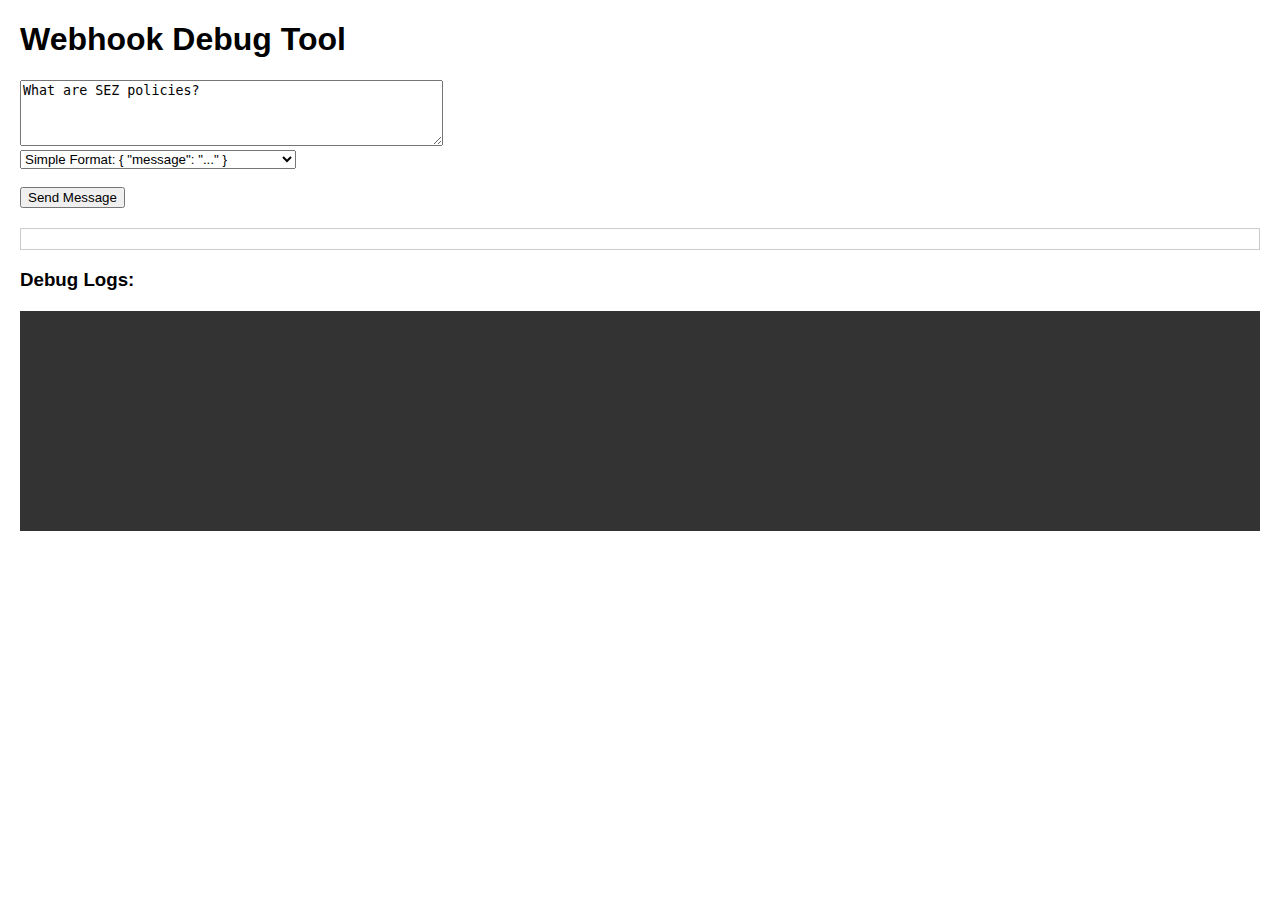
<file: webhook-debug.html>
<!DOCTYPE html>
<html>
<head>
    <title>Webhook Debug</title>
    <style>
        body { font-family: Arial, sans-serif; margin: 20px; }
        pre { background: #f5f5f5; padding: 10px; border-radius: 4px; }
        #response { margin-top: 20px; white-space: pre-wrap; border: 1px solid #ccc; padding: 10px; }
        #logs { margin-top: 20px; font-family: monospace; background: #333; color: #fff; padding: 10px; height: 200px; overflow: auto; }
    </style>
</head>
<body>
    <h1>Webhook Debug Tool</h1>
    <div>
        <textarea id="message" rows="4" cols="50" placeholder="Enter your message">What are SEZ policies?</textarea>
        <br>
        <select id="payloadFormat">
            <option value="simple">Simple Format: { "message": "..." }</option>
            <option value="body">Body Format: { "body": { "message": "..." } }</option>
            <option value="data">Data Format: { "data": { "message": "..." } }</option>
            <option value="query">Query Format: { "query": "..." }</option>
            <option value="text">Plain Text: "..."</option>
        </select>
        <br><br>
        <button id="sendBtn">Send Message</button>
    </div>
    <div id="response"></div>
    <h3>Debug Logs:</h3>
    <div id="logs"></div>

    <script>
        const logsDiv = document.getElementById('logs');
        
        function log(message, data) {
            const timestamp = new Date().toISOString().slice(11, 23);
            let logText = `${timestamp} - ${message}`;
            
            if (data !== undefined) {
                if (typeof data === 'object') {
                    logText += `: ${JSON.stringify(data, null, 2)}`;
                } else {
                    logText += `: ${data}`;
                }
            }
            
            logsDiv.innerHTML += logText + '<br>';
            console.log(message, data);
            logsDiv.scrollTop = logsDiv.scrollHeight;
        }
        
        document.getElementById('sendBtn').addEventListener('click', async () => {
            const message = document.getElementById('message').value;
            const responseDiv = document.getElementById('response');
            const payloadFormat = document.getElementById('payloadFormat').value;
            
            responseDiv.textContent = 'Sending request...';
            logsDiv.innerHTML = ''; // Clear logs
            
            log('Sending message', message);
            log('Using payload format', payloadFormat);
            
            let payload;
            let headers = {
                'Content-Type': 'application/json',
            };
            
            // Prepare payload based on selected format
            switch(payloadFormat) {
                case 'simple':
                    payload = JSON.stringify({ message });
                    break;
                case 'body':
                    payload = JSON.stringify({ body: { message } });
                    break;
                case 'data':
                    payload = JSON.stringify({ data: { message } });
                    break;
                case 'query':
                    payload = JSON.stringify({ query: message });
                    break;
                case 'text':
                    payload = message;
                    headers = { 'Content-Type': 'text/plain' };
                    break;
            }
            
            log('Request payload', payload);
            
            try {
                log('Making fetch request to webhook/policy');
                
                const response = await fetch('https://mohikagnext.app.n8n.cloud/webhook/policy', {
                    method: 'POST',
                    headers,
                    body: payload,
                });
                
                log('Response status', response.status);
                log('Response status text', response.statusText);
                
                // Log all headers
                const headersResponse = {};
                response.headers.forEach((value, key) => {
                    headersResponse[key] = value;
                });
                log('Response headers', headersResponse);
                
                if (!response.ok) {
                    throw new Error(`Error: ${response.status}`);
                }
                
                const contentType = response.headers.get('content-type');
                log('Content-Type', contentType);
                
                const contentLength = response.headers.get('content-length');
                log('Content-Length', contentLength);
                
                let result;
                
                // Handle empty response
                if (contentLength === '0') {
                    log('Empty response detected (Content-Length: 0)');
                    responseDiv.innerHTML = '<h3>Empty Response</h3><p>The webhook returned an empty response with Content-Length: 0</p>';
                    return;
                }
                
                try {
                    if (contentType && contentType.includes('application/json')) {
                        log('Parsing as JSON');
                        const rawText = await response.text();
                        log('Raw response text', rawText);
                        
                        if (!rawText || !rawText.trim()) {
                            log('Empty JSON string received');
                            responseDiv.innerHTML = '<h3>Empty JSON Response</h3><p>The webhook returned an empty JSON body</p>';
                            return;
                        }
                        
                        try {
                            result = JSON.parse(rawText);
                            log('JSON result', result);
                            responseDiv.innerHTML = '<h3>JSON Response:</h3><pre>' + JSON.stringify(result, null, 2) + '</pre>';
                        } catch (jsonError) {
                            log('JSON parse error', jsonError.message);
                            responseDiv.innerHTML = '<h3>JSON Parse Error:</h3><p>' + jsonError.message + '</p><h4>Raw Text:</h4><pre>' + rawText + '</pre>';
                            return;
                        }
                    } else {
                        log('Parsing as text');
                        result = await response.text();
                        log('Text result', result);
                        
                        if (!result || !result.trim()) {
                            log('Empty text response received');
                            responseDiv.innerHTML = '<h3>Empty Text Response</h3><p>The webhook returned an empty text body</p>';
                            return;
                        }
                        
                        responseDiv.innerHTML = '<h3>Text Response:</h3><pre>' + result + '</pre>';
                    }
                    
                    // Try to find the relevant field
                    if (typeof result === 'object') {
                        log('Checking response fields');
                        const possibleFields = ['text', 'response', 'result', 'output', 'message', 'answer', 'content'];
                        for (const field of possibleFields) {
                            if (result[field]) {
                                log('Found field', field);
                                log('Field value', result[field]);
                            }
                        }
                    }
                    
                    log('Response processing complete');
                } catch (err) {
                    log('Error occurred', err.message);
                    responseDiv.textContent = 'Error: ' + err.message;
                }
            } catch (err) {
                log('Error occurred', err.message);
                responseDiv.textContent = 'Error: ' + err.message;
            }
        });
    </script>
</body>
</html>
</file>
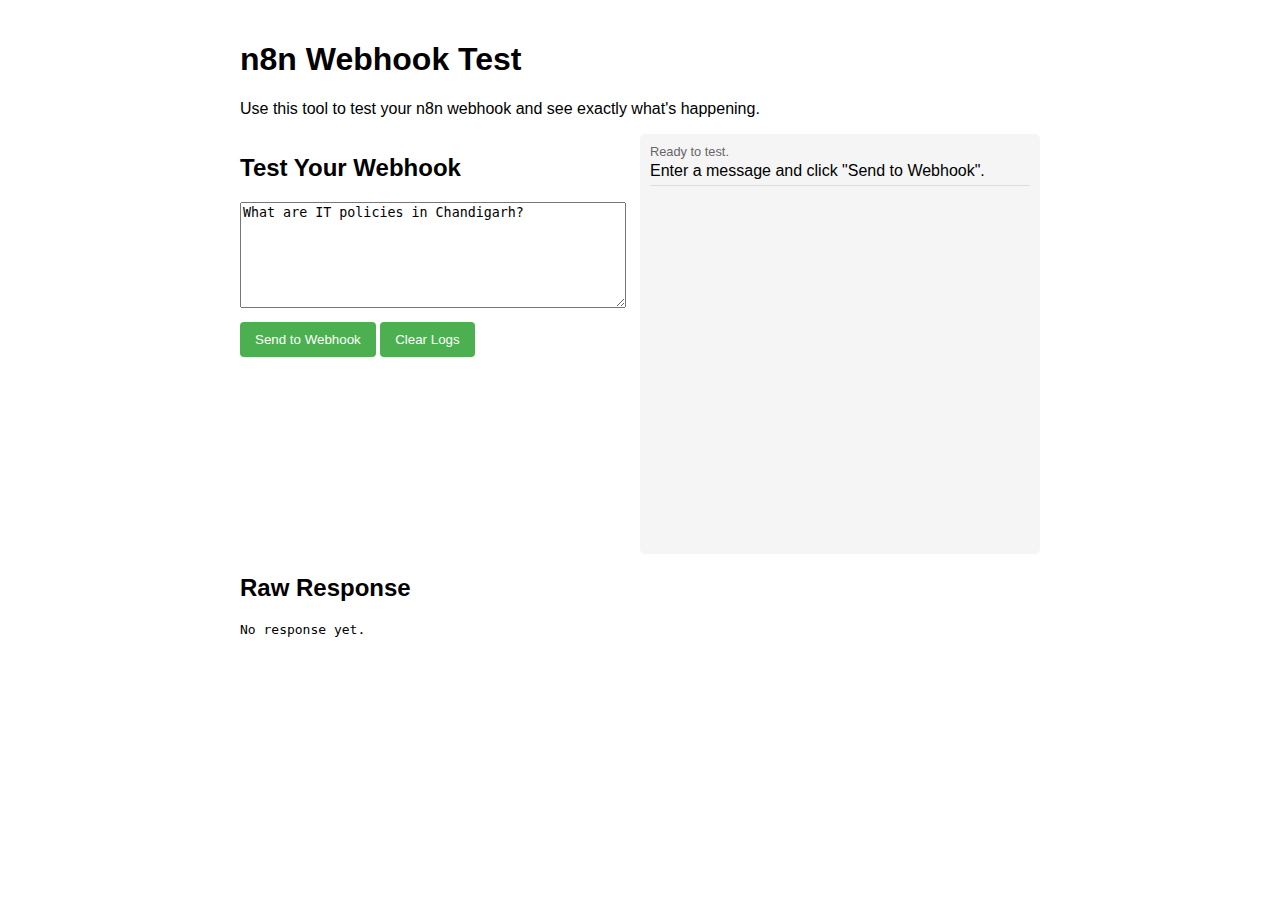
<file: webhook-test-page.html>
<!DOCTYPE html>
<html>
<head>
    <title>n8n Webhook Test</title>
    <style>
        body {
            font-family: Arial, sans-serif;
            max-width: 800px;
            margin: 0 auto;
            padding: 20px;
        }
        .container {
            display: flex;
            margin-bottom: 20px;
        }
        .input-area {
            flex: 1;
            margin-right: 20px;
        }
        .log-area {
            flex: 1;
            background: #f5f5f5;
            padding: 10px;
            border-radius: 5px;
            height: 400px;
            overflow-y: auto;
        }
        textarea {
            width: 100%;
            height: 100px;
            margin-bottom: 10px;
        }
        button {
            padding: 10px 15px;
            background: #4CAF50;
            color: white;
            border: none;
            border-radius: 4px;
            cursor: pointer;
        }
        button:hover {
            background: #45a049;
        }
        pre {
            white-space: pre-wrap;
            word-wrap: break-word;
        }
        .log-entry {
            margin-bottom: 10px;
            border-bottom: 1px solid #ddd;
            padding-bottom: 5px;
        }
        .log-time {
            color: #666;
            font-size: 0.8em;
        }
        .log-message {
            margin-top: 3px;
        }
        .success {
            color: green;
        }
        .error {
            color: red;
        }
        .info {
            color: blue;
        }
    </style>
</head>
<body>
    <h1>n8n Webhook Test</h1>
    <p>Use this tool to test your n8n webhook and see exactly what's happening.</p>
    
    <div class="container">
        <div class="input-area">
            <h2>Test Your Webhook</h2>
            <textarea id="messageInput" placeholder="Enter your message here">What are IT policies in Chandigarh?</textarea>
            <div>
                <button id="sendBtn">Send to Webhook</button>
                <button id="clearBtn">Clear Logs</button>
            </div>
        </div>
        <div class="log-area" id="logs">
            <div class="log-entry">
                <div class="log-time">Ready to test.</div>
                <div class="log-message">Enter a message and click "Send to Webhook".</div>
            </div>
        </div>
    </div>
    
    <div>
        <h2>Raw Response</h2>
        <pre id="responseOutput">No response yet.</pre>
    </div>

    <script>
        const logsElement = document.getElementById('logs');
        const responseOutput = document.getElementById('responseOutput');
        const messageInput = document.getElementById('messageInput');
        const sendBtn = document.getElementById('sendBtn');
        const clearBtn = document.getElementById('clearBtn');

        function log(message, type = 'info') {
            const now = new Date();
            const timeStr = now.toLocaleTimeString();
            
            const logEntry = document.createElement('div');
            logEntry.className = 'log-entry';
            
            const timeElement = document.createElement('div');
            timeElement.className = 'log-time';
            timeElement.textContent = timeStr;
            
            const messageElement = document.createElement('div');
            messageElement.className = `log-message ${type}`;
            
            if (typeof message === 'object') {
                messageElement.textContent = JSON.stringify(message, null, 2);
            } else {
                messageElement.textContent = message;
            }
            
            logEntry.appendChild(timeElement);
            logEntry.appendChild(messageElement);
            
            logsElement.appendChild(logEntry);
            logsElement.scrollTop = logsElement.scrollHeight;
            
            console.log(`[${timeStr}] ${message}`);
        }

        sendBtn.addEventListener('click', async () => {
            const message = messageInput.value.trim();
            if (!message) {
                log('Please enter a message', 'error');
                return;
            }
            
            responseOutput.textContent = 'Sending request...';
            log(`Sending message: "${message}"`);
            
            try {
                log('Sending POST request to webhook/policy');
                const startTime = Date.now();
                
                const response = await fetch('https://mohik.app.n8n.cloud/webhook/policy', {
                    method: 'POST',
                    headers: {
                        'Content-Type': 'application/json',
                    },
                    body: JSON.stringify({ message }),
                });
                
                const endTime = Date.now();
                log(`Request completed in ${endTime - startTime}ms`);
                log(`Response status: ${response.status}`);
                
                // Log headers
                const headers = {};
                response.headers.forEach((value, key) => {
                    headers[key] = value;
                });
                log('Response headers:', 'info');
                log(headers);
                
                const contentType = response.headers.get('content-type');
                log(`Content-Type: ${contentType}`);
                
                const contentLength = response.headers.get('content-length');
                log(`Content-Length: ${contentLength}`);
                
                if (contentLength === '0') {
                    log('WARNING: Empty response received (Content-Length: 0)', 'error');
                    responseOutput.textContent = 'Empty response received (Content-Length: 0)';
                    log('n8n webhook not configured to return data. Check your "Respond to Webhook" node.', 'error');
                    return;
                }
                
                let data;
                try {
                    if (contentType && contentType.includes('application/json')) {
                        const rawText = await response.text();
                        log(`Raw response: ${rawText}`);
                        
                        if (!rawText || !rawText.trim()) {
                            log('Empty JSON string received', 'error');
                            responseOutput.textContent = 'Empty JSON string received';
                            return;
                        }
                        
                        data = JSON.parse(rawText);
                        log('Parsed JSON response:', 'success');
                        log(data);
                        responseOutput.textContent = JSON.stringify(data, null, 2);
                    } else {
                        data = await response.text();
                        log(`Text response: ${data}`, 'success');
                        responseOutput.textContent = data;
                    }
                } catch (parseError) {
                    log(`Error parsing response: ${parseError.message}`, 'error');
                    responseOutput.textContent = `Error parsing response: ${parseError.message}`;
                }
            } catch (error) {
                log(`Error: ${error.message}`, 'error');
                responseOutput.textContent = `Error: ${error.message}`;
            }
        });
        
        clearBtn.addEventListener('click', () => {
            logsElement.innerHTML = '';
            log('Logs cleared');
        });
    </script>
</body>
</html>
</file>
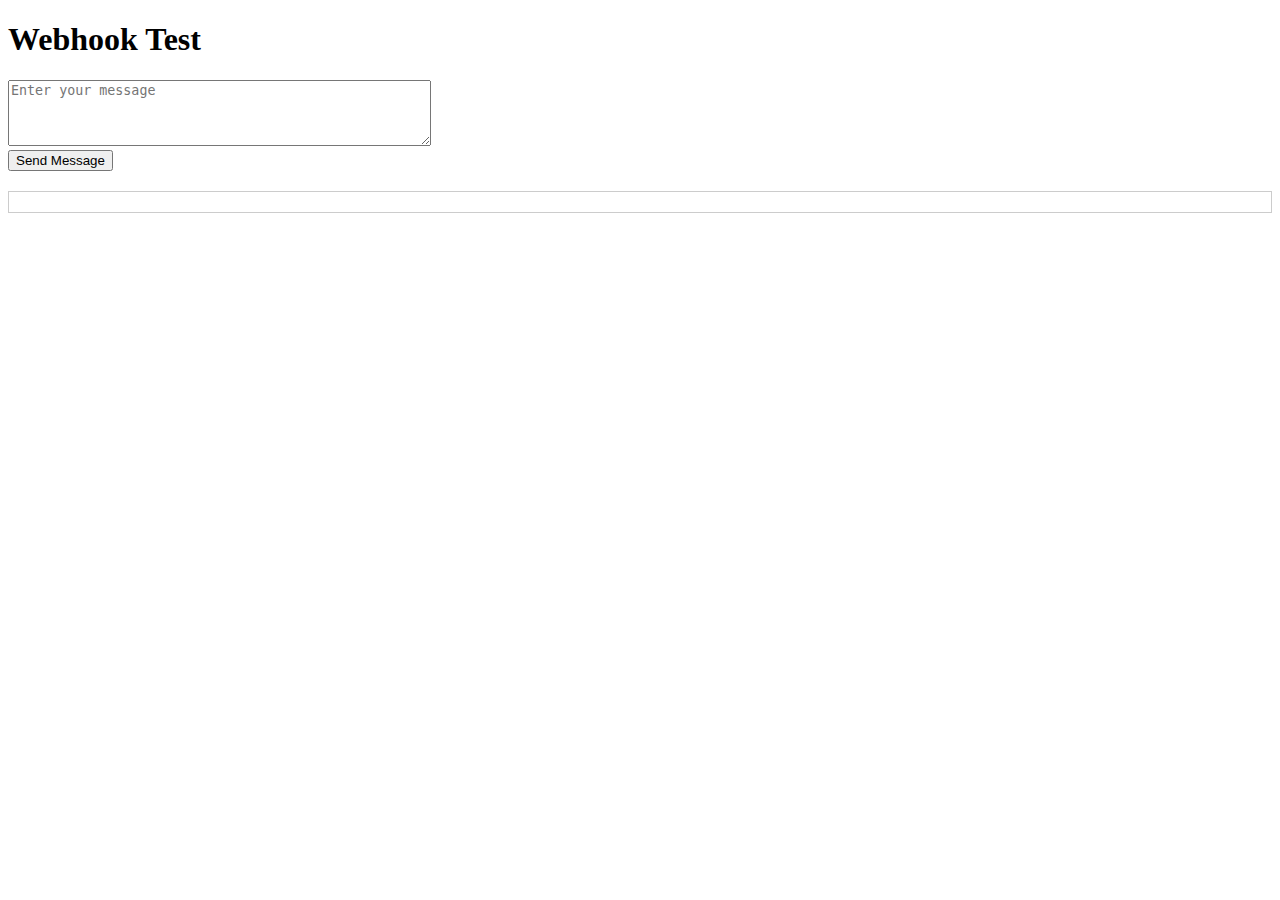
<file: webhook-test.html>
<!DOCTYPE html>
<html>
<head>
    <title>Webhook Test</title>
</head>
<body>
    <h1>Webhook Test</h1>
    <div>
        <textarea id="message" rows="4" cols="50" placeholder="Enter your message"></textarea>
        <br>
        <button id="sendBtn">Send Message</button>
    </div>
    <div id="response" style="margin-top: 20px; white-space: pre-wrap; border: 1px solid #ccc; padding: 10px;"></div>

    <script>
        document.getElementById('sendBtn').addEventListener('click', async () => {
            const message = document.getElementById('message').value;
            const responseDiv = document.getElementById('response');
            
            responseDiv.textContent = 'Sending request...';
            
            try {
                const response = await fetch('https://mohikagnext.app.n8n.cloud/webhook/qa', {
                    method: 'POST',
                    headers: {
                        'Content-Type': 'application/json',
                    },
                    body: JSON.stringify({ message }),
                });
                
                if (!response.ok) {
                    throw new Error(`Error: ${response.status}`);
                }
                
                const contentType = response.headers.get('content-type');
                let result;
                
                if (contentType && contentType.includes('application/json')) {
                    result = await response.json();
                    responseDiv.textContent = 'JSON Response:\n' + JSON.stringify(result, null, 2);
                } else {
                    result = await response.text();
                    responseDiv.textContent = 'Text Response:\n' + result;
                }
                
                console.log('Response:', result);
            } catch (err) {
                responseDiv.textContent = 'Error: ' + err.message;
                console.error('Error:', err);
            }
        });
    </script>
</body>
</html>
</file>
